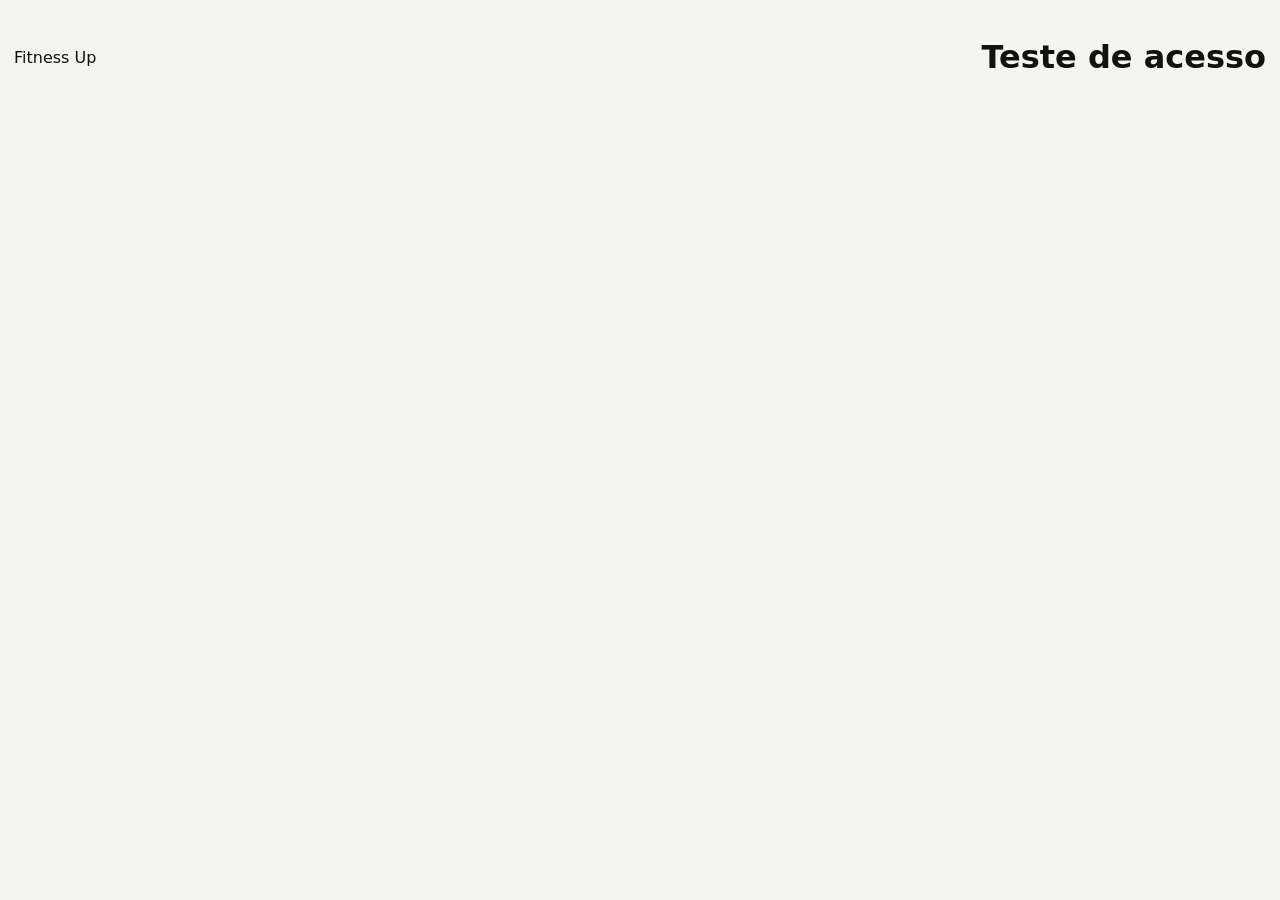
<file: index (1).html>
<!DOCTYPE html>
<html lang="pt-PT">
<head>
  <meta charset="utf-8">
  <meta name="viewport" content="width=device-width, initial-scale=1, viewport-fit=cover">
  <meta name="theme-color" content="#111111">
  <title>Fitness Up</title>
  <link rel="stylesheet" href="styles.css">
  <script src="https://accounts.google.com/gsi/client" async defer></script>
</head>
<body>
  <header class="topo">
    <p class="marca">Fitness Up</p>
    <h1 id="titulo">Teste de acesso</h1>
  </header>

  <main class="conteudo">
    <section id="ecra-login" class="cartao amarelo" hidden>
      <h2>Entra com a tua conta Google</h2>
      <p>Usa o email que o Manager registou para ti.</p>
      <div id="botao-google"></div>
    </section>

    <section id="ecra-dados" hidden>
      <div class="cartao azul">
        <p id="quem"></p>
        <button id="sair" type="button" class="botao">Terminar sessão</button>
      </div>
      <h2 class="subtitulo">Os teus dados de teste</h2>
      <ul id="lista" class="lista"></ul>
    </section>

    <p id="estado" class="estado" role="status"></p>
  </main>

  <script type="module" src="app.js"></script>
</body>
</html>
</file>
<file: styles.css>
:root{--bg:#0d0d0d;--c:#1b1b1b;--t:#fff;--m:#9a9a9a;--y:#FFD600;--b:#1F5BFF}
@media(prefers-color-scheme:light){:root{--bg:#f4f4f1;--c:#fff;--t:#111;--m:#666}}
*{box-sizing:border-box}
body{margin:0;background:var(--bg);color:var(--t);font:16px/1.4 system-ui,sans-serif;padding:0 14px calc(84px + env(safe-area-inset-bottom))}
header{display:flex;justify-content:space-between;align-items:center;padding:calc(14px + env(safe-area-inset-top)) 0 10px}
header b{font-size:22px;font-weight:800}header span{color:var(--y)}
button{font:inherit;cursor:pointer}
#sair{background:none;border:1px solid var(--m);color:var(--m);border-radius:20px;padding:4px 12px}
h2{margin:6px 0 10px;font-size:20px}h3{margin:20px 0 8px;font-size:15px;color:var(--m);text-transform:uppercase;letter-spacing:.04em}
.k{background:var(--c);border-radius:16px;padding:14px;margin-bottom:10px}
.k small{display:block;color:var(--m)}.k b{font-size:26px;font-weight:800}.k em{display:block;font-style:normal;color:var(--m);font-size:14px;margin-top:2px}
.y{background:var(--y);color:#111}.y small{color:#3b3200}
.b{background:var(--b);color:#fff}.b small{color:#cfdcff}
.g{display:grid;grid-template-columns:1fr 1fr;gap:10px}.g .k{margin:0}
.c{text-align:center;color:var(--m);padding:30px 0}
.pt{width:100%;text-align:left;border:0;color:inherit;display:block}
.pt b{font-size:18px}
#estado{text-align:center;color:var(--m)}
nav{position:fixed;left:0;right:0;bottom:0;display:flex;background:var(--c);padding:6px 6px calc(6px + env(safe-area-inset-bottom));border-top:1px solid #8883}
nav button{flex:1;background:none;border:0;color:var(--m);padding:10px 4px;font-weight:600;border-radius:12px}
nav button.on{color:#111;background:var(--y)}
</file>
